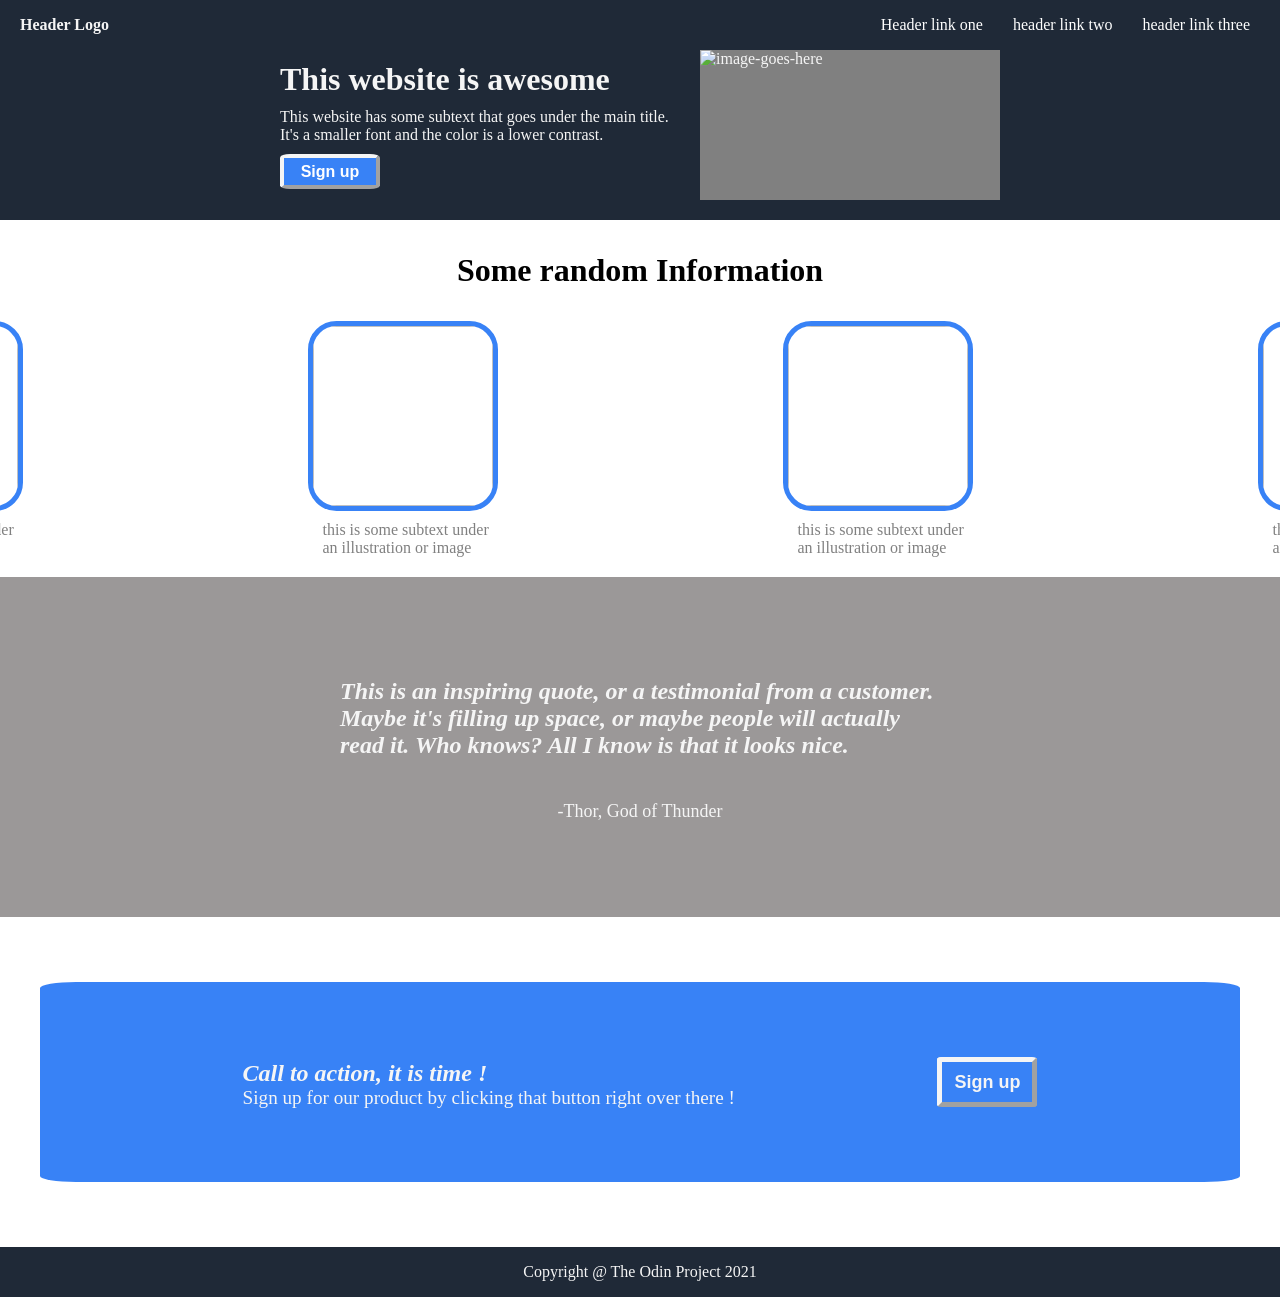
<file: landing-page/index.html>
<!DOCTYPE html>
<html lang="en">
<head>
    <meta charset="UTF-8">
    <meta name="viewport" content="width=device-width, initial-scale=1.0">
    <title>Landing-Page</title>
    <link rel="stylesheet" href="styles.css">
</head>
<body>
    <div class="header">
        <p style="margin-left: 20px;">Header Logo</p>
        <div class="header-links">
            <a href="google.com">Header link one</a>
            <a href="yahoo.com">header link two</a>
            <a href="firefox.com">header link three</a>
        </div>
    </div>

    <div class="content">
        <div class="section1 section">
            <div class="section1-no-img">
                 <p style="font-weight: 800; font-size:xx-large;margin: 0px;">This website is awesome</p>
                 <p style="font-weight: 300; margin: 10px;margin-left: 0px">This website has some subtext that goes under the main title. It's a smaller font and the color is a lower contrast.</p>
                <button class="section1-signup signup">Sign up</button>
                </div>
            <img class="section1-img" alt="image-goes-here">
        </div>

        <div class="section2 section">
            <p style="font-size: xx-large;font-weight: 800;">Some random Information</p>

            <div class="section2-part2">
                <div class="section2-part2-unit">
                    <img class="section2-img">
                    <label>this is some subtext under an illustration or image</label>
                </div>
                 <div class="section2-part2-unit">
                    <img class="section2-img">
                    <label>this is some subtext under an illustration or image</label>
                </div>
                 <div class="section2-part2-unit">
                    <img class="section2-img">
                    <label>this is some subtext under an illustration or image</label>
                </div>
                 <div class="section2-part2-unit">
                    <img class="section2-img">
                    <label>this is some subtext under an illustration or image</label>
                </div>
            </div>
        </div>

        <div class="section3 section">
            <div class="section3-content">
                <p class="section3-part1" style="font-size: x-large;font-weight: 600;font-style: italic;">This is an inspiring quote, or a testimonial from a customer. Maybe it's filling up space, or maybe people will actually read it. Who knows? All I know is that it looks nice.</p>
                <p class="sectio3-part2" style="font-size: large;">-Thor, God of Thunder</p>
            </div>
        </div>

        <div class="section4 section">
            <div class="section4-content">
                <div class="section4-content-left">
                    <p style="font-size: x-large;font-weight: 600;font-style: italic;margin-bottom: 0px;">Call to action, it is time !</p>
                    <p style="font-size: larger;margin-top: 0px;">Sign up for our product by clicking that button right over there !</p>
                </div>
                <button>Sign up</button>
            </div>
        </div>
    </div>

    <div class="footer">
        <p>Copyright @ The Odin Project 2021</p>
    </div>
</body>
</html>
</file>
<file: landing-page/styles.css>
body{
    min-height: 100vh   ;
    width: 100%;
    margin: 0px;

    display: flex;
    flex-direction: column;
    align-items: center;
    justify-content: space-between;
}

.header{
    height: 50px;
    width: 100%;
    padding: 0px;
    margin: 0px;
    padding-left: 0px;
    display: flex;
    align-items: center;
    justify-content: space-between;

    font-weight: 800;

    color: whitesmoke;
    background-color: #1f2937;
}

.header a{
    margin-left: 0px;
    margin-right: 30px;
}

.header-links{
    display: flex;
    justify-content: space-between;
    align-items: center;

    font-weight: 200;
}

.header-links a{
    color: white;
    list-style-type: none;
    text-decoration: none;
}

.header-links a:hover{
    color: goldenrod;
}

.content{
    display: flex;
    flex-direction:column;
    align-items: center;
    justify-content: center;

    flex: 1;
}

.section{
    width: 100%;
    flex: auto;
}

.section1{
    background-color: #1f2937;
    color: whitesmoke;
    padding-bottom: 20px;

    display: flex;
    align-items: center;
    justify-content: center;
    gap: 20px;
}

.section1-img{
    height: 150px;
    width: 300px;
    background-color: grey;

    display: flex;
    align-items: center;
    justify-content: center;
}

.section1-no-img{
    display: flex;
    flex-direction: column;

    width: 400px;
}

.footer{
    width: 100%;
    height: 50px;

    display: flex;
    align-items: center;
    justify-content: center;
    background-color:#1f2937;
    color: whitesmoke;
}

.section2{
    display: flex;
    flex-direction: column;
    align-items: center;

    width: 60%;
    margin-bottom: 20px;
}

.section2-img{
    height: 180px;
    width: 180px;
    border:5px solid;
    border-radius: 15%;
    border-color: #3882f6;
}

.section2-part2{
    width: 100%;
    display: flex;
    align-items: center;
    justify-content: center;
    gap: 65px;
}

.section2-part2-unit{
    width: 100%;
    padding-left: 110px;
    padding-right: 110px;
    display: flex;
    flex-direction: column;
    align-items: center;
    justify-content: center;

    gap: 10px;
}

.section2-part2-unit label{
    margin-left: 15px;
    font-weight: 100;

    color: grey;
}

.section3{
    display: flex;
    align-items: center;
    justify-content: center;
    width: 100%;

    padding-top: 20px;
    padding-bottom: 20px;

    background-color: rgb(155, 152, 152);
}

.section3-content{
    display: flex;
    flex-direction: column;
    align-items: center;
    justify-content: center;

    width: 600px;
    height: 300px;

    color: whitesmoke;
}

.section4{
    display: flex;
    align-items: center;
    justify-content: center;

    height:330px;
    width: 100%;
}

.section4-content{
    display: flex;
    align-items: center;
    justify-content: space-evenly;

    height: 200px;
    width: 1200px;
    border-radius: 3%;

    background-color: #3882f6;
    color: whitesmoke;
}

.section1 button{
    max-width: 100px;
    height: 35px;
    margin: 0px;
    padding: 0px;
    font-weight: 800;
    font-size: medium;
    border-radius:10%;

    border-width: 4px;
    border-color: whitesmoke;
    background-color:#3882f6;
    color: white;
}
.section1 button:hover{
    color: goldenrod;
    background-color: beige;
}

.section4-content button{
    width:100px;
    height: 50px;
    font-size: large;
    font-weight: 600;

    border-color: whitesmoke;
    border-width: 5px;
    border-radius: 5%;

    color: whitesmoke;
    background-color: #3882f6;
}
.section4-content button:hover{
    color: goldenrod;
    background-color: beige;
}
</file>
